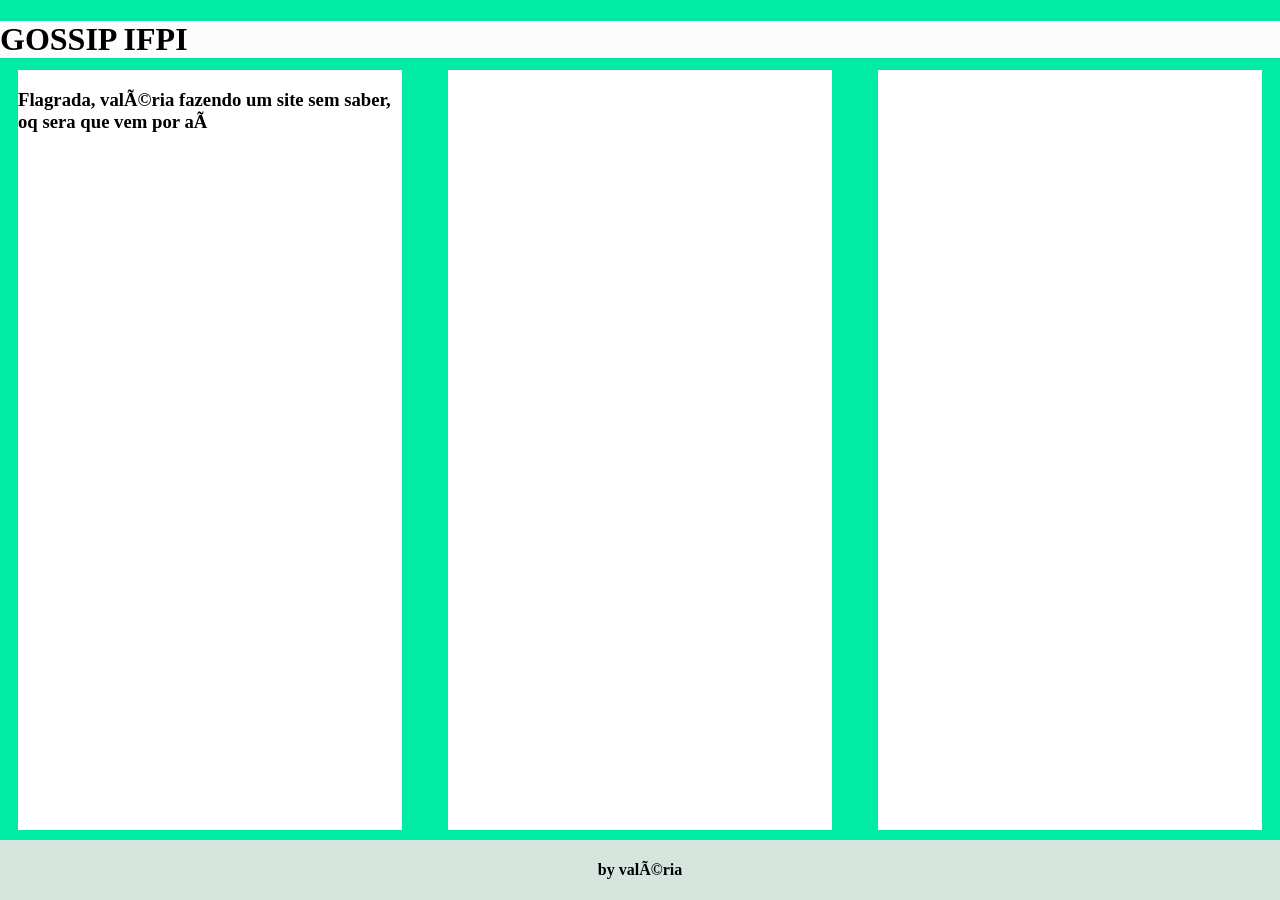
<file: index.html>
<!DOCTYPE html>
<html lang="pt-BR">
<head>
    <meta charset="UFT-8">
    <title> coluna </title>
    <meta name="viewport" content="width=device-width, initial-scale=1" />
    <link rel="stylesheet"  href="estilo.css" />
</head>
<body>
    <header>
        <h1> GOSSIP IFPI </h1>
    </header>
    <main>
        <div>
            <h3>  Flagrada, valéria fazendo um site sem saber, oq sera que vem por aí</h3>
        </div>
        <div>
            <h4></h4>
        </div>
        <div>
            <h5> </h5>
        </div>
    </main>
    <footer>
        <h4> by valéria</h4>
    </footer>
</body>

</html>
</file>
<file: estilo.css>
*{
    box-sizing: border-box;
}
body{
    margin: 0;
    min-height: 100vh;
    display: flex;
    flex-direction: column;
    justify-content: space-between;
    background-color: rgb(0, 236, 165);
}
header, footer {
    height: 60px;
}
    

header h1 {
    background-color: rgb(253, 252, 252);
}
main{
    height:  calc(100vh - 120px);
    display: flex;
    justify-content: space-around;
    padding: 10px 0;
    flex-wrap: wrap;
    justify-content: space-around;
    gap: 10px;
}
main div{
    width: 30%;
    background-color:rgb(255, 255, 255);
    height: 100%;
}
footer{
    background-color: rgb(214, 230, 223);
    display: flex;
    justify-content: center;
    align-items: center;
    gap: 1rem;
}
@media (max-width: 768px){
    main{
        height: auto;
    }
    main div{
        width: 45%;
        height: 100vh;
    }
}
@media (max-width: 576px){

    main div{
        width: 98%;
    }
}
</file>
